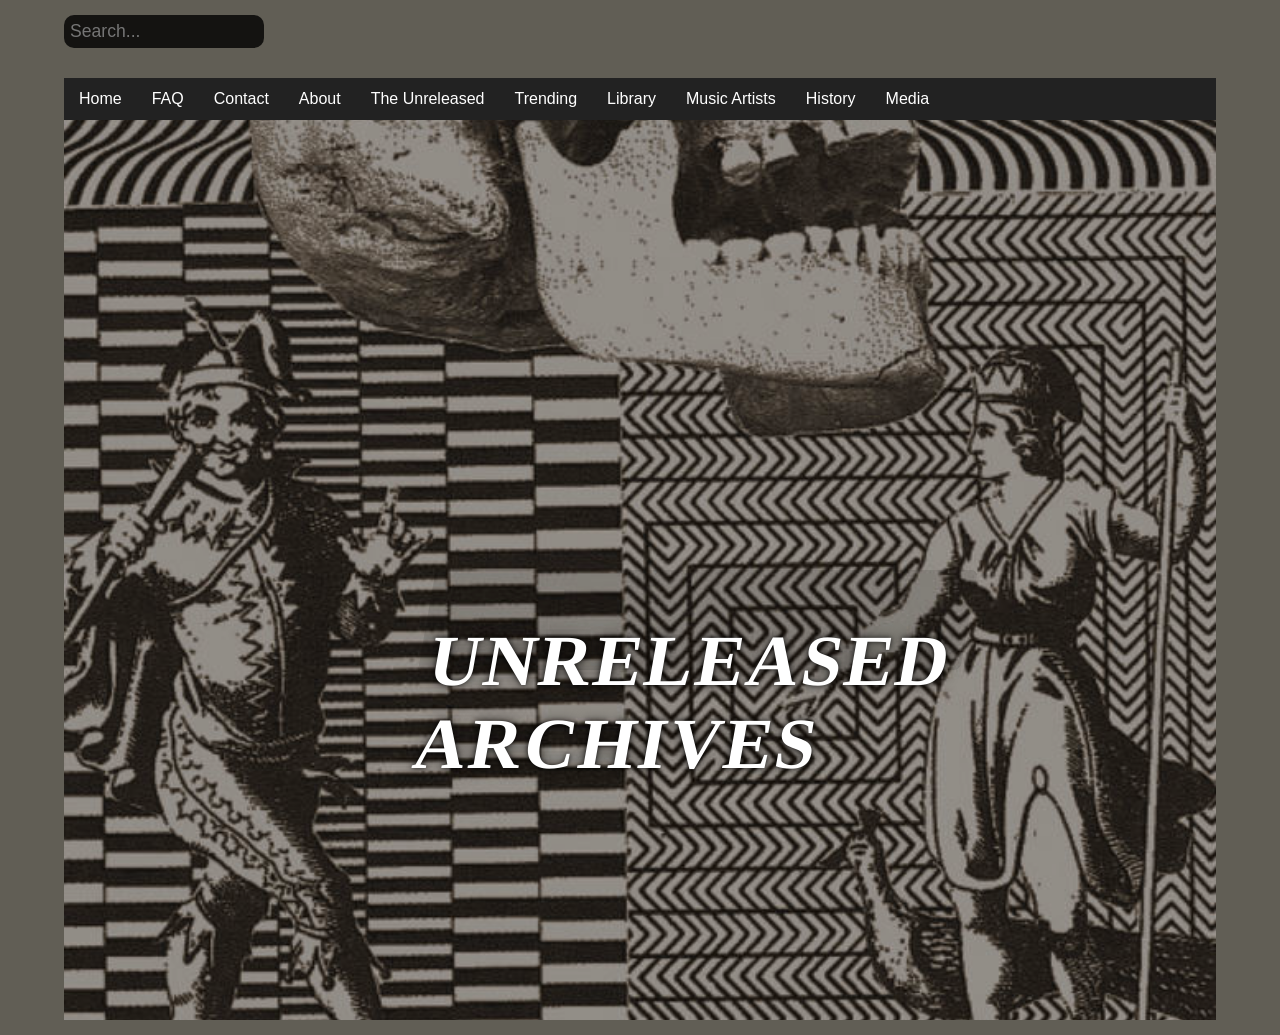
<file: index.html>
<!DOCTYPE html>
<html lang="en">
<head>
    <meta charset="UTF-8">
    <meta name="viewport" content="width=device-width, initial-scale=1.0">
    <title>Unreleased Archives</title>
   <link rel="stylesheet" href="./css/Style.css"
     <link href="https://fonts.googleapis.com/css2?family=Montserrat:wght@600;700;800&display=swap" rel="stylesheet">
</head>

<body class="index"></body>

    <div class="container">
    <header class="search-bar">
    <input type="text" placeholder="Search...">
  </header>
    
  <nav>
    <ul>
      <li><a href="index.html">Home</a></li>
      <li><a href="faq.html">FAQ</a></li>
      <li><a href="contact.html">Contact</a></li>
      <li><a href="about.html">About</a></li>
      <li><a href="unreleased.html">The Unreleased</a></li>
      <li><a href="trending.html">Trending</a></li>
      <li><a href="library.html">Library</a></li>
      <li><a href="artists.html">Music Artists</a></li>
      <li><a href="history.html">History</a></li>
      <li><a href="media.html">Media</a></li>
    </ul>
  </nav>

  <section class="hero">
    <img src="images/poke3.jpg" alt="Unreleased Archives background">
    <h1 class="hero-title">Unreleased Archives</h1>
    <section>
</main>

<header>...</header>

    </div>

</body>
</html>

<body>

<nav>
</nav>
</file>
